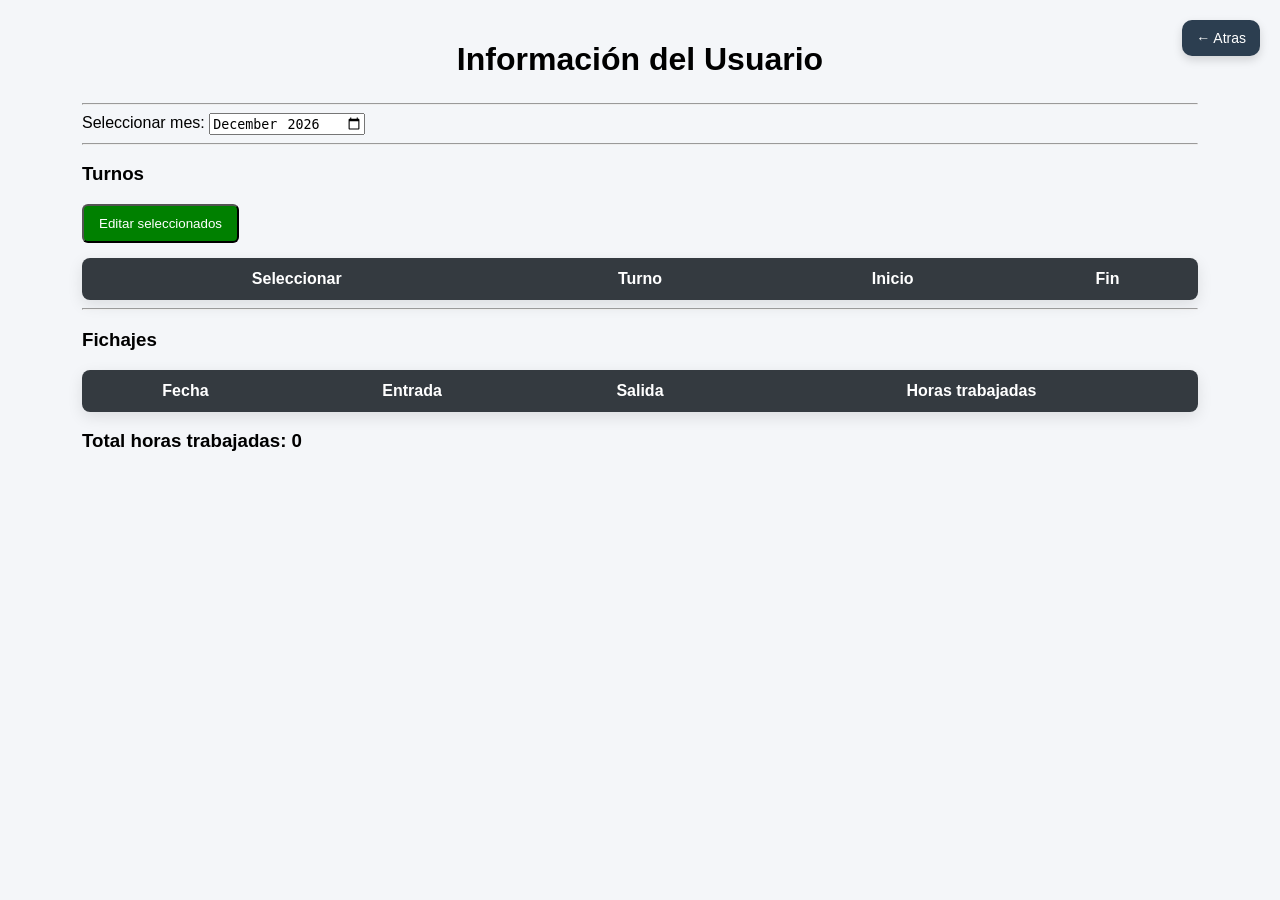
<file: usuarios_info.html>
<!DOCTYPE html>
<html lang="es">

<head>
    <meta charset="UTF-8">
    <title>Detalle Usuario</title>
    <link rel="stylesheet" href="style.css">
    <script src="usuarios_info.js" defer></script>
</head>

<body>

    <div class="contenedor detalle-container">

        <a href="#" class="btn-volver" onclick="history.back()">← Atras</a>

        <h1>Información del Usuario</h1>

        <div id="infoUsuario">
            <h2 id="nombreUsuario"></h2>
            <p id="emailUsuario"></p>
            <p id="rolUsuario"></p>
            <p id="puestoUsuario"></p>
        </div>

        <hr>

        <!-- FILTRO MES -->
        <div class="filtro-mes">
            <label>Seleccionar mes:</label>
            <input type="month" id="selectorMes" onchange="cambiarMes()">
        </div>

        <hr>

        <!-- TURNOS -->
        <h3>Turnos</h3>

        <div class="acciones-turnos">
            <button onclick="editarTurnosSeleccionados()" class="btn">
                Editar seleccionados
            </button>
        </div>

        <table>
            <thead>
                <tr>
                    <th>Seleccionar</th>
                    <th>Turno</th>
                    <th>Inicio</th>
                    <th>Fin</th>
                </tr>
            </thead>

            <tbody id="tablaTurnosBody"></tbody>
        </table>

        <hr>

        <!-- FICHAJES -->
        <h3>Fichajes</h3>

        <table>
            <thead>
                <tr>
                    <th>Fecha</th>
                    <th>Entrada</th>
                    <th>Salida</th>
                    <th>Horas trabajadas</th>
                </tr>
            </thead>
            <tbody id="tablaFichajesBody"></tbody>
        </table>

        <h3>Total horas trabajadas: <span id="totalHoras">0</span></h3>

    </div>

    <div id="modalTurnos" class="modal">
        <div class="modal-content">

            <span class="close" onclick="cerrarModal()">&times;</span>

            <h3>Editar turnos</h3>

            <!-- SOLO PRODUCCIÓN -->
            <div class="campo" id="grupoTipoTurno" style="display:none;">
                <label>Tipo turno</label>
                <select id="tipoTurnoSelect">
                    <option value="MAÑANA">MAÑANA</option>
                    <option value="TARDE">TARDE</option>
                    <option value="NOCHE">NOCHE</option>
                </select>
            </div>

            <div class="campo">
                <label>Hora inicio</label>
                <input type="time" id="horaInicioInput">
            </div>

            <div class="campo">
                <label>Hora fin</label>
                <input type="time" id="horaFinInput">
            </div>

            <div class="botones">
                <button onclick="guardarCambiosTurnos()">Guardar</button>
                <button class="cancelar" onclick="cerrarModal()">Cancelar</button>
            </div>

        </div>
    </div>

</body>

</html>
</file>
<file: style.css>
body {
    font-family: Arial;
    background: #f4f6f9;
    margin: 0;
    padding: 20px;
}

h1 {
    text-align: center;
    margin-bottom: 20px;
}

h2 {
    margin-top: 25px;
    margin-bottom: 15px;
}

.contenedor {
    width: 90%;
    margin: auto;
}

.fila-superior {
    display: flex;
    justify-content: space-between;
    gap: 25px;
    margin-bottom: 30px;
    align-items: stretch;
}

.perfil-box,
.fichaje-box {
    width: 50%;
    display: flex;
    flex-direction: column;
}

.perfil-box table {
    height: 100%;
}

.fichaje-box {
    background: white;
    border-radius: 8px;
    box-shadow: 0px 5px 15px rgba(0, 0, 0, 0.1);
    padding: 20px;
    justify-content: space-between;
}

.botones-fichaje {
    display: flex;
    flex-direction: column;
    gap: 20px;
    margin-top: 20px;
}

.botones-fichaje button {
    width: 100%;
}

@media (max-width: 768px) {
    .fila-superior {
        flex-direction: column;
    }

    .perfil-box,
    .fichaje-box {
        width: 100%;
    }
}


.perfil-box th,
.perfil-box td {
    padding: 14px 12px;
    text-align: left;
    vertical-align: middle;
    border-bottom: none;

}

.perfil-box td {
    color: #111827;
    font-weight: 500;
}

.perfil-box tr {
    border-bottom: 1px solid #eef2f7;
}

.perfil-box tr:hover {
    background: rgba(59, 130, 246, 0.04);
}

.perfil-box {
    display: flex;
    align-items: center;
    justify-content: center;
}

/*botones*/
.btn {
    display: inline-flex;
    align-items: center;
    justify-content: center;
    gap: 5px;
    padding: 10px 15px;
    color: white;
    background: green;
    text-decoration: none;
    border-radius: 6px;
    margin-bottom: 15px;
    transition: 0.2s;
}

.btn:hover {
    opacity: 0.85;
    transform: scale(1.03);
}

.editar {
    background: orange;
}

.eliminar {
    background: red;
}

td:last-child {
    display: flex;
    justify-content: center;
    align-items: center;
    gap: 8px;
    height: 70%;
}

/* tablas*/
table {
    width: 100%;
    border-collapse: collapse;
    background: white;
    box-shadow: 0px 5px 15px rgba(0, 0, 0, 0.1);
    border-radius: 8px;
    overflow: hidden;
}

th {
    background: #343a40;
    color: white;
    padding: 12px;
}

td {
    padding: 10px;
    text-align: center;
    border-bottom: 1px solid #ddd;
}

tr:hover {
    background: #f1f1f1;
}

/*modales*/
@keyframes aparecer {
    from {
        opacity: 0;
        transform: translateY(-20px);
    }

    to {
        opacity: 1;
        transform: translateY(0);
    }
}

.close {
    float: right;
    font-size: 24px;
    cursor: pointer;
}

.modal {
    display: none;
    position: fixed;
    z-index: 1000;
    inset: 0;
    background: rgba(0, 0, 0, 0.6);
    backdrop-filter: blur(4px);
    padding: 20px;
}

.modal-content {
    background-color: #ffffff;
    margin: auto;
    padding: 25px 30px;
    width: 480px;
    border-radius: 12px;
    box-shadow: 0 10px 30px rgba(0, 0, 0, 0.2);
    animation: aparecer 0.3s ease;
    max-height: 90vh;
    overflow-y: auto;
    overflow-x: hidden;
}

/*Formularios*/
#formNuevoUsuario {
    display: grid;
    grid-template-columns: 1fr 1fr;
    gap: 15px;
}

.campo {
    display: flex;
    flex-direction: column;
    background: #ffffff;
    padding: 12px;
    border-radius: 10px;
    border: 1px solid #e0e0e0;
    box-shadow: 0 2px 6px rgba(0, 0, 0, 0.05);
    transition: 0.2s;
}

.campo:hover {
    transform: translateY(-2px);
    box-shadow: 0 4px 12px rgba(0, 0, 0, 0.1);
}

.campo.full {
    grid-column: span 2;
}

.campo label {
    font-size: 13px;
    font-weight: 600;
    color: #666;
    margin-bottom: 5px;
}

.campo input,
.campo select {
    padding: 10px;
    border-radius: 6px;
    border: 1px solid #ccc;
    background: #f9fafb;
}

.botones {
    grid-column: span 2;
    display: flex;
    justify-content: space-between;
    margin-top: 10px;
}

.botones button {
    padding: 10px;
    border-radius: 6px;
    border: none;
    font-weight: bold;
    cursor: pointer;
}

.botones button[type="submit"] {
    background: #28a745;
    color: white;
    &:active{
        filter: brightness(80%);
    }
}

.cancelar {
    background: #dc3545;
    color: white;
}

/*Contraseña*/
#activo {
    transform: scale(1.5);
    margin-left: 10px;
    cursor: pointer;
}

.password-container {
    display: flex;
    align-items: center;
    gap: 8px;
    width: 100%;
    min-width: 0;
}

.password-container input {
    flex: 1;
    min-width: 0;
}

#togglePassword {
    border: none;
    background: #ddd;
    padding: 6px 10px;
    cursor: pointer;
    border-radius: 5px;
}

#Password:hover {
    background: #ccc;
}

/*BOTONES FICHAJE*/

.botones-fichaje {
    display: flex;
    flex-direction: column;
    gap: 10px;
    align-items: center;
}

.botones-fichaje button {
    padding: 14px 22px;
    border-radius: 8px;
    border: none;
    font-weight: bold;
    cursor: pointer;
    transition: all 0.25s ease;
    box-shadow: 0 4px 10px rgba(0, 0, 0, 0.15);
    font-size: 16px;
    width: 200px;
}

.btn-entrada {
    background: linear-gradient(135deg, #28a745, #34d058);
    color: white;
}

.btn-salida {
    background: linear-gradient(135deg, #007bff, #00c6ff);
    color: white;
}

.botones-fichaje button:hover:not(:disabled) {
    transform: translateY(-3px);
    box-shadow: 0 8px 18px rgba(0, 0, 0, 0.25);
}

.botones-fichaje button:active:not(:disabled) {
    transform: translateY(0px);
}

.botones-fichaje button:disabled {
    background: #bdbdbd !important;
    color: #eeeeee !important;
    cursor: not-allowed;
    box-shadow: none;
    transform: none;
    opacity: 0.7;
    filter: grayscale(40%);
}

.header-perfil {
    display: flex;
    justify-content: space-between;
    align-items: center;
    margin-bottom: 20px;
}

/* botón */
.btn-logout {
    padding: 10px 15px;
    background: #dc3545;
    color: white;
    border: none;
    border-radius: 6px;
    cursor: pointer;
    font-weight: bold;
    transition: 0.2s;
}

.btn-logout:hover {
    background: #c82333;
    transform: scale(1.05);
}

.btn-volver {
    position: absolute;
    top: 20px;
    right: 20px;

    display: inline-flex;
    align-items: center;
    gap: 6px;

    padding: 10px 14px;
    background-color: #2c3e50;
    color: white;
    text-decoration: none;
    font-size: 14px;
    font-weight: 500;

    border-radius: 10px;
    box-shadow: 0 4px 10px rgba(0, 0, 0, 0.15);

    transition: all 0.2s ease;
}

.btn-volver:hover {
    background-color: #1a252f;
    transform: translateY(-2px);
}

.barra-acciones {
    display: flex;
    justify-content: space-between;
    align-items: center;
    margin-bottom: 15px;
    gap: 10px;
}

.buscador-wrapper {
    display: flex;
    align-items: center;
    gap: 8px;
}

.buscador {
    width: 300px;
    padding: 10px;
    border-radius: 8px;
    border: 1px solid #ccc;
}

.btn-limpiar {
    background: red;
    color: white;
    border: none;
    padding: 8px 10px;
    border-radius: 6px;
    cursor: pointer;
}

.verde {
    background-color: #b8f5b8;
}

.amarillo {
    background-color: #fff0a8;
}

.rojo {
    background-color: #ffb3b3;
}
</file>
